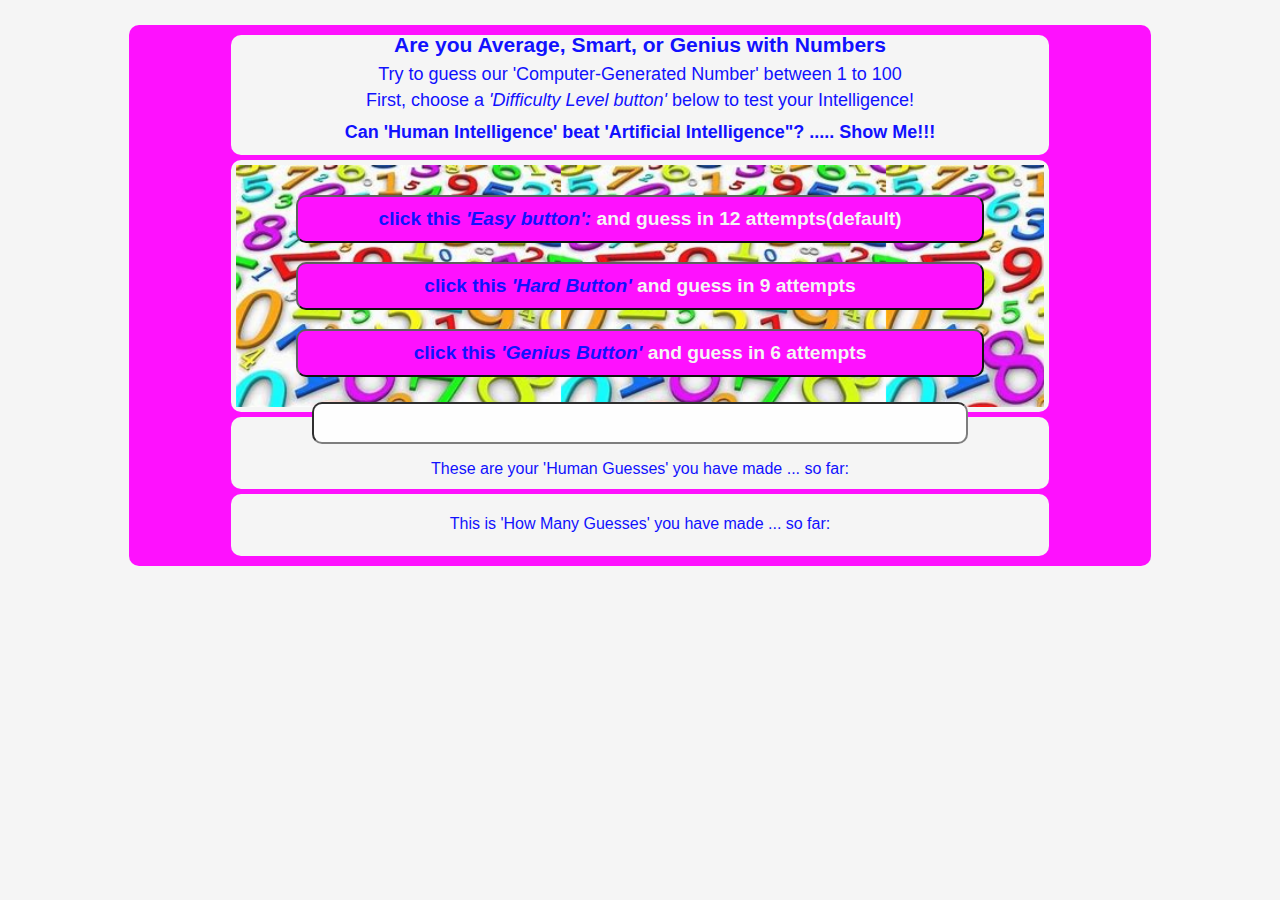
<file: index.html>
<!doctype html>
<!-- UPLOADED OCT22018TUES project from codeSmartAcademy-->
<html lang="en">
<head>
    <meta charset = "utf-8">
    <meta http-equiv = "X-UA-Compatible" content = "ie-edge">
    <link rel="stylesheet" type="text/css" href="app.css">
        <title>Guess the Magic Number</title>    
</head>

    
<body onload="init()">
    
    <div id="container">
        <div class="panel">
            <div class="panel1">
                <h3>Are you Average, Smart, or Genius with Numbers</h3>
                <p>Try to guess our 'Computer-Generated Number' between 1 to 100</p>
                <p>First, choose a <em>'Difficulty Level button'</em> below to test your Intelligence!</p>
                <h4>Can 'Human Intelligence' beat 'Artificial Intelligence"? ..... Show Me!!!</h4>              
                
            </div>
        </div>
        <div class="panel">
            <div class="panel2">
            <button id="easyBtn" onclick="easyMode()" class=""><strong><span style="color:#0000ff">click this <em>'Easy button':</em></span> and guess in 12 attempts(default)</strong></button>
            <button id="hardBtn" onclick="hardMode()" class=""><strong><span style="color:#0000ff">click this <em>'Hard Button'</em></span> and guess in 9 attempts</strong></button>
            <button id="geniusBtn" onclick="geniusMode()" class=""><strong><span style="color:#0000ff">click this <em>'Genius Button'</em></span> and guess in 6 attempts</strong></button>
            <button id="newGameButton" onclick="newGame()">NEW GAME</button>
            </div>
        </div>
        
        <div class="panel">
            <div class="panel3">            
            <input type="number" id="inputBox" style="color:#000;" onchange="compareGuess()" autocomplete="off">
            <!-- placeholder="1]Click a button above. 2]Type your Guesses here. 3]Then press enter." -->
                <p style="font-size:16px;">These are your 'Human Guesses' you have made ... so far:</p>
                <p id="guessLog"></p> 
            
            </div>
        </div>
        
        <div class="panel">
        <div class="panel4">
            <p style="font-size:16px;">This is 'How Many Guesses' you have made ... so far: <span id="attempts"></span></p> 
            <h3 id="textOutput"></h3>
            
<!--            <p style="color:forestgreen">(How to win: Split the difference between 1 to 100. Try 55. Then guess higher or lower.)</p> -->
            
        </div>
        </div>
    
    
    <script>
        var computerGuess;
        var userGuessLog = [];
        var attempts = 0;
        var maxGuesses = 12;
        
        
        function gameEnded() {
           document.getElementById("newGameButton").style.display="inline";
           document.getElementById('easyBtn').style.display = 'none';
           document.getElementById('hardBtn').style.display = 'none';    
           document.getElementById('geniusBtn').style.display = 'none';
           document.getElementById('inputBox').setAttribute('readonly', 'readonly');    
        }
        
        
        function easyMode() {
            maxGuesses = 12;
            document.getElementById('easyBtn').className = 'activeButton';
            document.getElementById('hardBtn').className = '';
            document.getElementById('geniusBtn').className = '';
        }
        
        
        function hardMode() {
            maxGuesses = 9;
            document.getElementById('hardBtn').className = 'activeButton';
            document.getElementById('easyBtn').className = '';
            document.getElementById('geniusBtn').className = '';
        }
        
        
        function geniusMode() {
            maxGuesses = 6;
            document.getElementById('geniusBtn').className = 'activeButton';
            document.getElementById('easyBtn').className = '';
            document.getElementById('hardBtn').className = '';
        }
        
        
        function newGame() {
            window.location.reload();
        }
        
        
        function init() {
            computerGuess = Math.floor(Math.random() *100+1);
            //console.log(computerGuess);
        }
        document.getElementById("newGameButton").style.display = "none";
        
        
        function compareGuess() {
        var userGuess = " " + document.getElementById("inputBox").value;
            //console.log(userGuess);
        userGuessLog.push(userGuess);
            //console.log(userGuessLog);
        document.getElementById("guessLog").innerHTML = userGuessLog;
            
        attempts++;
        document.getElementById("attempts").innerHTML = attempts;
        
        
        if(userGuessLog.length < maxGuesses) {
        if(userGuess > computerGuess) {
            document.getElementById("textOutput").innerHTML = "Try again ... Go Lower!";
            document.getElementById("inputBox").value = "";
        } else if(userGuess < computerGuess) {
            document.getElementById("textOutput").innerHTML = "Try again ... Go higher!";
            document.getElementById("inputBox").value = "";
        } else {
            document.getElementById("textOutput").innerHTML = "Congratulations!!! You Guessed it Right<br/>with ONLY " +attempts+ " ATTEMPTS!";
            document.getElementById("container").style.backgroundColor = "green";
            gameEnded();            
        }
        } else {
          if(userGuess > computerGuess) {
              document.getElementById('textOutput').innerHTML = 'Sorry But You Lose!' + '<br> The number was ' + computerGuess;
              document.getElementById("container").style.backgroundColor = "#000";
              gameEnded();              
        } else if (userGuess < computerGuess) {
            document.getElementById('textOutput').innerHTML = 'Sorry But You Lose!' + '<br> The number was ' + computerGuess;
            document.getElementById("container").style.backgroundColor = "#000";
            gameEnded();
        } else {
            document.getElementById('textOutput').innerHTML = "Congratulations!!! You Guessed It Right<br/>with ONLY " +attempts+ " ATTEMPTS!";
            document.getElementById("container").style.backgroundColor = "green";
            gameEnded();
        }
      }
        
    }       
    </script>    
    
</body>
</html>
</file>
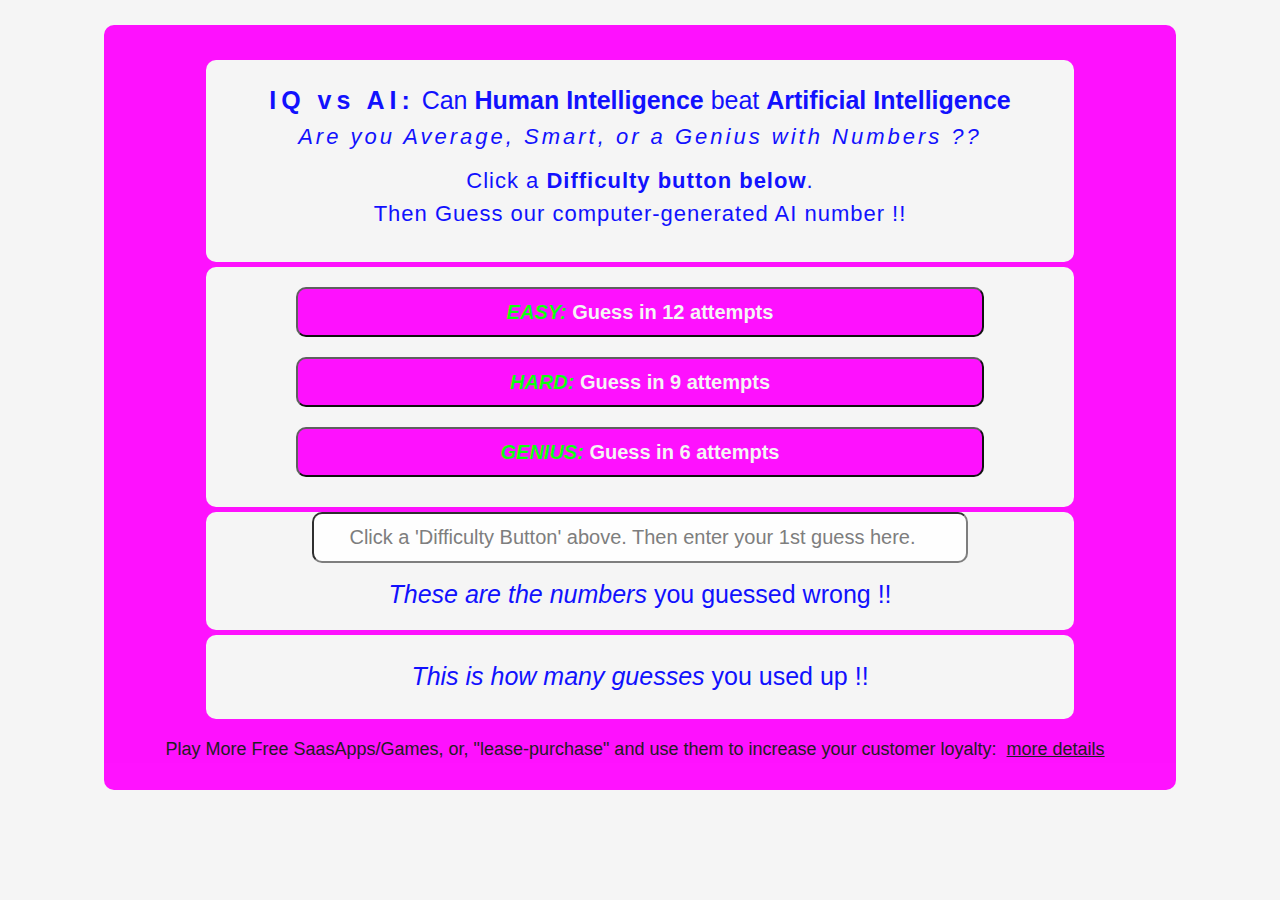
<file: games_IQ-vs-AI-master/games_IQ-vs-AI-master/index.html>
<!doctype html>
        <!-- UPLOADED OCT22018TUE the original project code (before my modified version) is from codeSmart.academy-->
<html lang="en">
<head>
    <meta charset="utf-8">
	<meta name="viewport" content="width=device-width, initial-scale=1">
	<meta http-equiv="X-UA-Compatible" content="IE=edge">
	<meta name="description" content="">
    <link rel="stylesheet" type="text/css" href="css/style.css">
    <link rel="stylesheet" type="text/css" href="css/styles-mobile.css">
    
        <title>IQ vs AI</title>    
</head>
    
<!--load the game when the window.document loads-->
<body onload="init()">
    
        <!--change es5 tags to html semantic tags for better seo and browser results.-->
    <div id="container" style="padding:30px 30px 30px 30px;">
        <section class="panel" style="padding:10px 30px 10px 30px;">
            <div class="panel1" style="padding:20px 10px 10px 10px; line-height:10px; font-size:25px;">
                <p><span style="font-weight:600; letter-spacing:5px;">IQ vs AI:</span> Can <strong>Human Intelligence </strong> <span> beat </span><strong>Artificial Intelligence</strong> </p>
                <h3 class="desktopAvSmartGen" style="font-weight:100; font-size:22px; letter-spacing:3px;"><em>Are you Average, Smart, or a Genius with Numbers ??</em></h3>   
                <h3 class="mobileAvSmartGen" style="font-weight:100; font-size:22px; letter-spacing:5px;">Are you Average, Smart, or <br/>a Genius with Numbers ??</h3>
                <p style=" font-size:22px; letter-spacing:1px; line-height:1.5;">Click a <strong>Difficulty button below</strong>. <br> Then Guess our computer-generated AI number !!</p>
            </div>
        </section>
<!--
        <section class="mobilePanel1">
            <div class="mobilePanel1">
                <p><span style="font-weight:600">IQ vs AI:</span> Can <strong><em>Human</em></strong> Intelligence <span>beat</span><strong><em> Artificial</em></strong> Intelligence?</p>   
                <h3 class="avSmartGen">Are you Average, Smart, or <br/>a Genius with Numbers?</h3>
                <p>Choose a <strong><em>Difficulty Level button</em></strong> and Guess our AI number!</p>
            </div>
        </section>
-->
		
        
        <!--give the players a challenge with 3 different 'Difficulty-Level buttons'-->
<!--
        <section class="panel" class="desktopPanel2">
            <article class="panel2">
            <button id="easyBtn" onclick="easyMode()" class=""><strong><span style="color:#00ff00"><em>EASY:</em></span>  Guess in 12 attempts (default)</strong></button>
            <button id="hardBtn" onclick="hardMode()" class=""><strong><span style="color:#00ff00"><em>HARD:</em></span> Guess in 9 attempts</strong></button>
            <button id="geniusBtn" onclick="geniusMode()" class=""><strong><span style="color:#00ff00"><em>GENIUS:</em></span> Guess in 6 attempts</strong></button>
            <button id="newGameButton" onclick="newGame()">NEW GAME</button>
            </article>
        </section>
-->
        <section class="panel 2"  style="padding:20px 30px 10px 30px; line-height:20px; font-size:25px;" class="mobilePanel2" class="mobile-Panel"> 
<!--       <section class="panel" class="panel 2" class="mobilePanel2">-->
            <article>
            <button id="easyBtn"  class="mobileButton" onclick="easyMode()" class=""><strong><span style="color:#00ff00"><em>EASY:</em></span> Guess in 12 attempts</strong></button>
            <button id="hardBtn"  class="mobileButton" onclick="hardMode()" class=""><strong><span style="color:#00ff00"><em>HARD:</em></span> Guess in 9 attempts</strong></button>
            <button id="geniusBtn"  class="mobileButton" onclick="geniusMode()" class=""><strong><span style="color:#00ff00"><em>GENIUS:</em></span> Guess in 6 attempts</strong></button>
            <button id="newGameButton" onclick="newGame()">NEW GAME</button>
            </article>
        </section>
        
        
		      
        <!-- SHOW THE PLAYERS THE GUESSES THEY HAVE ALREADY TRIED. -->
        <section class="panel 3" style="padding:20px 30px 10px 30px; line-height:20px; font-size:25px;">
<!--        <section class="panel">-->
            <div class="panel3">            
            <input type="number" id="inputBox" onchange="compareGuess()" autocomplete="off" placeholder="Click a 'Difficulty Button' above. Then enter your 1st guess here." style="color:#000; font-size:20px;">            
<!--                <p style="font-size:20px;" class="mobileTextContent"><span class="mobileTextContent" style="font-weight:600"><em>Which</em></span> Human Guesses have you tried ..... So Far?</p>-->
               <p class="mobileTextContent"><span><em>These are the numbers </em></span> you guessed wrong !!</p>
                
                <!--show the players each guess that they try-->
                <p id="guessLog" style="color:orangered; font-size:22px;" class="innerhtmlColour"></p>
                
                <!--tell the players to "guess higher" or "guess lower"-->    
                <h3 id="textOutput" class="innerhtmlColour" style="color:red"></h3>         
            </div>
        </section>
        
        
        <!--show THE PLAYERS HOW MANY GUESSES THEY HAVE LEFT. -->
        <section class="panel 4" style="padding:10px 30px 10px 30px; font-size:25px;">
<!--        <section class="panel">-->
			<div class="panel4">
            
        <!--show the players how many guesses they have used up-->
				<p class="desktopContentPanel4"><span><em>This is how many guesses</em></span> you used up !! <span id="attempts" class="innerhtmlColour" style="color:orangered; font-size:22px;"></span></p></div>
        </section>
        
    <script src="js/script.js"></script>     
                           
<footer class="saasApps" style="margin-top:20px;">
    <!--send all players to play more free games at the website.-->
    <!--send customers to website to purchase customized SaasApps-->
    <p class="desktopFooter"> Play More Free SaasApps/Games, or, "lease-purchase" and use them to increase your customer loyalty:<a href="http://drjwebsitedesign.com">more details</a> 
    </p>
    <p class="mobileFooter"><a href="http://drjwebsitedesign.com">Play more Free Saas Games/Apps</a> 
    </p>
   </footer>     
</body>
</html>
</file>
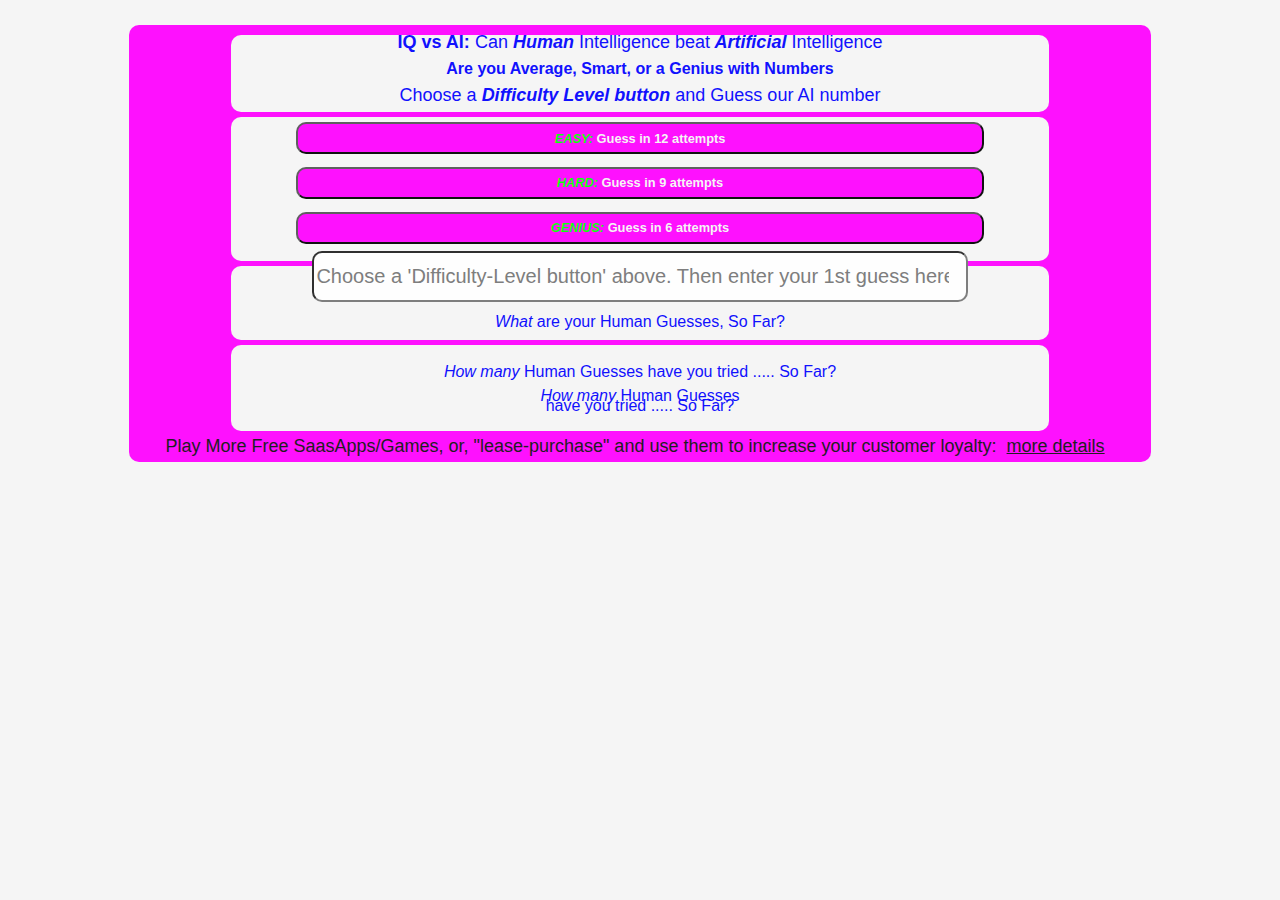
<file: games_IQ-vs-AI-master/games_IQ-vs-AI-master/SaaS_IQ-vs-AI-master/index.html>
<!doctype html>
        <!-- UPLOADED OCT22018TUE the original project code (before my modified version) is from codeSmart.academy-->
<html lang="en">
<head>
    <meta charset="utf-8">
	<meta name="viewport" content="width=device-width, initial-scale=1">
	<meta http-equiv="X-UA-Compatible" content="IE=edge">
	<meta name="description" content="">
    <link rel="stylesheet" type="text/css" href="css/style.css">
    <link rel="stylesheet" type="text/css" href="css/styles-mobile.css">
    
        <title>IQ vs AI</title>    
</head>
    
<!--load the game when the window.document loads-->
<body onload="init()">
    
        <!--change es5 tags to html semantic tags for better seo and browser results.-->
    <div id="container">
        <section class="panel">
            <div class="panel1">
                <p><span style="font-weight:600">IQ vs AI:</span> Can <strong><em>Human</em></strong> Intelligence <span>beat</span><strong><em> Artificial</em></strong> Intelligence</p>
                <h3 class="desktopAvSmartGen">Are you Average, Smart, or a Genius with Numbers</h3>   
                <h3 class="mobileAvSmartGen">Are you Average, Smart, or <br/>a Genius with Numbers</h3>
                <p>Choose a <strong><em>Difficulty Level button</em></strong> and Guess our AI number</p>
            </div>
        </section>
<!--
        <section class="mobilePanel1">
            <div class="mobilePanel1">
                <p><span style="font-weight:600">IQ vs AI:</span> Can <strong><em>Human</em></strong> Intelligence <span>beat</span><strong><em> Artificial</em></strong> Intelligence?</p>   
                <h3 class="avSmartGen">Are you Average, Smart, or <br/>a Genius with Numbers?</h3>
                <p>Choose a <strong><em>Difficulty Level button</em></strong> and Guess our AI number!</p>
            </div>
        </section>
-->
		
        
        <!--give the players a challenge with 3 different 'Difficulty-Level buttons'-->
<!--
        <section class="panel" class="desktopPanel2">
            <article class="panel2">
            <button id="easyBtn" onclick="easyMode()" class=""><strong><span style="color:#00ff00"><em>EASY:</em></span>  Guess in 12 attempts (default)</strong></button>
            <button id="hardBtn" onclick="hardMode()" class=""><strong><span style="color:#00ff00"><em>HARD:</em></span> Guess in 9 attempts</strong></button>
            <button id="geniusBtn" onclick="geniusMode()" class=""><strong><span style="color:#00ff00"><em>GENIUS:</em></span> Guess in 6 attempts</strong></button>
            <button id="newGameButton" onclick="newGame()">NEW GAME</button>
            </article>
        </section>
-->
       <section class="panel 2" class="mobilePanel2" class="mobile-Panel"> 
<!--       <section class="panel" class="panel 2" class="mobilePanel2">-->
            <article>
            <button id="easyBtn"  class="mobileButton" onclick="easyMode()" class=""><strong><span style="color:#00ff00"><em>EASY:</em></span> Guess in 12 attempts</strong></button>
            <button id="hardBtn"  class="mobileButton" onclick="hardMode()" class=""><strong><span style="color:#00ff00"><em>HARD:</em></span> Guess in 9 attempts</strong></button>
            <button id="geniusBtn"  class="mobileButton" onclick="geniusMode()" class=""><strong><span style="color:#00ff00"><em>GENIUS:</em></span> Guess in 6 attempts</strong></button>
            <button id="newGameButton" onclick="newGame()">NEW GAME</button>
            </article>
        </section>
        
        
		      
        <!-- SHOW THE PLAYERS THE GUESSES THEY HAVE ALREADY TRIED. -->
        <section class="panel 3">
<!--        <section class="panel">-->
            <div class="panel3">            
            <input type="number" id="inputBox" onchange="compareGuess()" autocomplete="off" placeholder="Choose a 'Difficulty-Level button' above. Then enter your 1st guess here." style="color:#000; font-size:20px;">            
<!--                <p style="font-size:20px;" class="mobileTextContent"><span class="mobileTextContent" style="font-weight:600"><em>Which</em></span> Human Guesses have you tried ..... So Far?</p>-->
               <p class="mobileTextContent"><span><em>What</em></span> are your Human Guesses, So Far?</p>
                
                <!--show the players each guess that they try-->
                <p id="guessLog" style="color:orangered; font-size:22px;" class="innerhtmlColour"></p>
                
                <!--tell the players to "guess higher" or "guess lower"-->    
                <h3 id="textOutput" class="innerhtmlColour" style="color:red"></h3>         
            </div>
        </section>
        
        
        <!--show THE PLAYERS HOW MANY GUESSES THEY HAVE LEFT. -->
        <section class="panel 4">
<!--        <section class="panel">-->
			<div class="panel4">
            
        <!--show the players how many guesses they have used up-->
				<p class="desktopContentPanel4"><span><em>How many</em></span> Human Guesses have you tried ..... So Far? <span id="attempts" class="innerhtmlColour" style="color:orangered; font-size:22px;"></span></p> 
				<p class="mobileContentPanel4"><span><em>How many</em></span> Human Guesses<br/>have you tried ..... So Far? <span id="attempts" class="innerhtmlColour" style="color:orangered; font-size:22px;"></span></p> 
			</div>
        </section>
        
    <script src="js/script.js"></script>     
                           
<footer class="saasApps">
    <!--send all players to play more free games at the website.-->
    <!--send customers to website to purchase customized SaasApps-->
    <p class="desktopFooter">Play More Free SaasApps/Games, or, "lease-purchase" and use them to increase your customer loyalty:<a href="http://drjwebsitedesign.com">more details</a> 
    </p>
    <p class="mobileFooter"><a href="http://drjwebsitedesign.com">Play more Free Saas Games/Apps</a> 
    </p>
   </footer>     
</body>
</html>
</file>
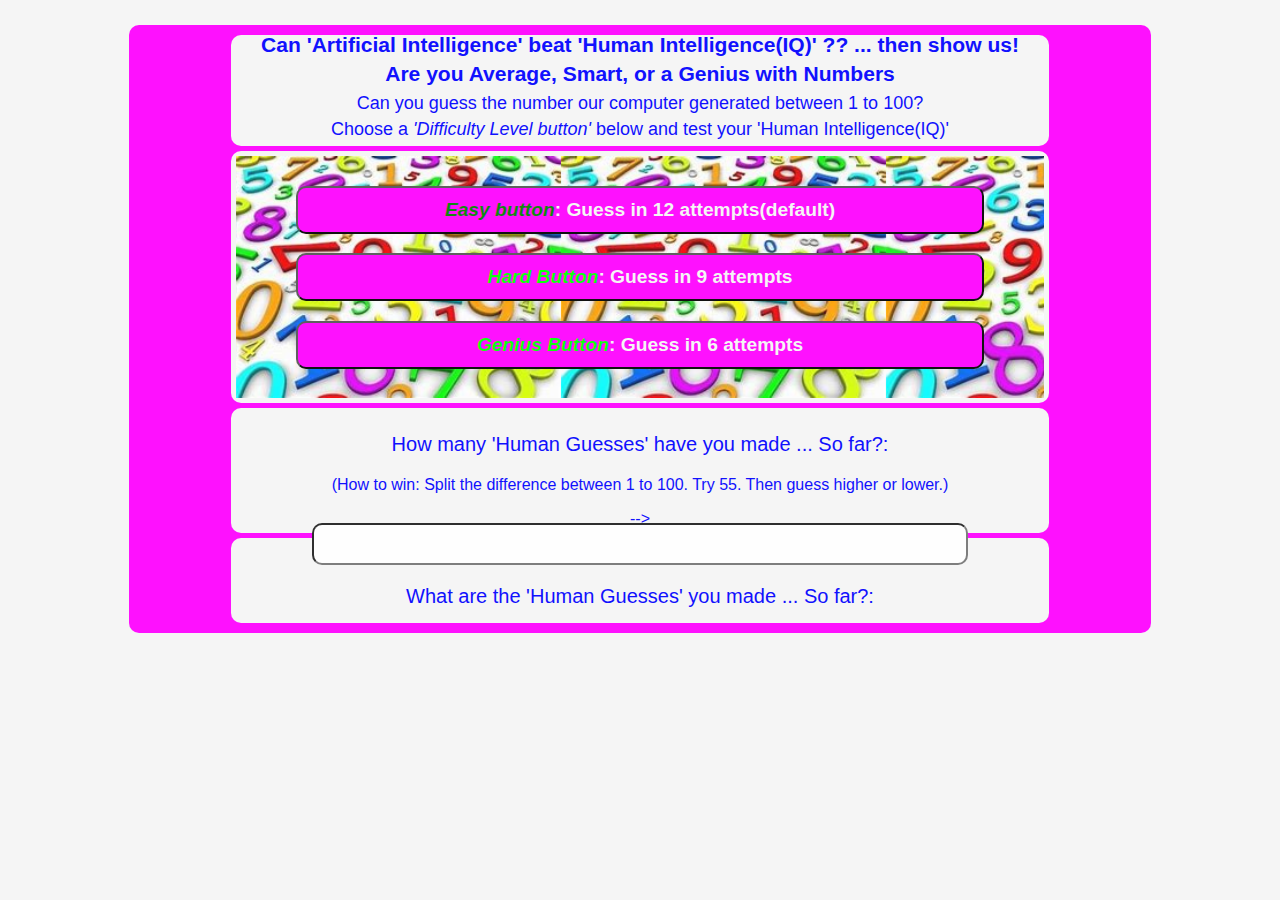
<file: es5-index.html>
<!doctype html>
<!-- UPLOADED OCT22018TUE project from codeSmartAcademy-->
<html lang="en">
<head>
    <meta charset = "utf-8">
    <meta http-equiv = "X-UA-Compatible" content = "ie-edge">
    <link rel="stylesheet" type="text/css" href="style.css">
        <title>Guess the Magic Number</title>    
</head>

    
<body onload="init()">
    
    <div id="container">
        <div class="panel">
            <div class="panel1">
                <h3>Can 'Artificial Intelligence' beat 'Human Intelligence(IQ)' ?? ... then show us!</h3>   
                <h3>Are you Average, Smart, or a Genius with Numbers</h3>                
                <p>Can you guess the number our computer generated between 1 to 100?</p>     
                <p>Choose a <em>'Difficulty Level button'</em> below and test your 'Human Intelligence(IQ)'</p>
            </div>
        </div>
		
        <div class="panel">
            <div class="panel2">
            <button id="easyBtn" onclick="easyMode()" class=""><strong><span style="color:green"><em>Easy button</em></span>: Guess in 12 attempts(default)</strong></button>
            <button id="hardBtn" onclick="hardMode()" class=""><strong><span style="color:#00ff00"><em>Hard Button</em></span>: Guess in 9 attempts</strong></button>
            <button id="geniusBtn" onclick="geniusMode()" class=""><strong><span style="color:#00ff00"><em>Genius Button</em></span>: Guess in 6 attempts</strong></button>
            <button id="newGameButton" onclick="newGame()">NEW GAME</button>
            </div>
        </div>
		
		
		<div class="panel">
			<div class="panel4">
				<p style="font-size:20px;">How many 'Human Guesses' have you made ... So far?: <span id="attempts"></span></p> 
				<h3 id="textOutput"></h3            
	<!--            <p style="color:forestgreen">(How to win: Split the difference between 1 to 100. Try 55. Then guess higher or lower.)</p> -->            
			</div>
        </div>
		
        
        <div class="panel">
            <div class="panel3">            
            <input type="number" id="inputBox" style="color:#000;" onchange="compareGuess()" autocomplete="off">            
                <p style="font-size:20px;">What are the 'Human Guesses' you made ... So far?:</p>
                <p id="guessLog"></p>             
            </div>
        </div>
        
        
    
    
    <script>
        var computerGuess;
        var userGuessLog = [];
        var attempts = 0;
        var maxGuesses = 12;
        
        
        function gameEnded() {
           document.getElementById("newGameButton").style.display="inline";
           document.getElementById('easyBtn').style.display = 'none';
           document.getElementById('hardBtn').style.display = 'none';    
           document.getElementById('geniusBtn').style.display = 'none';
           document.getElementById('inputBox').setAttribute('readonly', 'readonly');    
        }
        
        
        function easyMode() {
            maxGuesses = 12;
            document.getElementById('easyBtn').className = 'activeButton';
            document.getElementById('hardBtn').className = '';
            document.getElementById('geniusBtn').className = '';
        }
        
        
        function hardMode() {
            maxGuesses = 9;
            document.getElementById('hardBtn').className = 'activeButton';
            document.getElementById('easyBtn').className = '';
            document.getElementById('geniusBtn').className = '';
        }
        
        
        function geniusMode() {
            maxGuesses = 6;
            document.getElementById('geniusBtn').className = 'activeButton';
            document.getElementById('easyBtn').className = '';
            document.getElementById('hardBtn').className = '';
        }
        
        
        function newGame() {
            window.location.reload();
        }
        
        
        function init() {
            computerGuess = Math.floor(Math.random() *100+1);
            //console.log(computerGuess);
        }
        document.getElementById("newGameButton").style.display = "none";
        
        
        function compareGuess() {
        var userGuess = " " + document.getElementById("inputBox").value;
            //console.log(userGuess);
        userGuessLog.push(userGuess);
            //console.log(userGuessLog);
        document.getElementById("guessLog").innerHTML = userGuessLog;
            
        attempts++;
        document.getElementById("attempts").innerHTML = attempts;
        
        
        if(userGuessLog.length < maxGuesses) {
        if(userGuess > computerGuess) {
            document.getElementById("textOutput").innerHTML = "Try again ... Go Lower!";
            document.getElementById("inputBox").value = "";
        } else if(userGuess < computerGuess) {
            document.getElementById("textOutput").innerHTML = "Try again ... Go higher!";
            document.getElementById("inputBox").value = "";
        } else {
            document.getElementById("textOutput").innerHTML = "Congratulations!!! You Guessed it Right<br/>with ONLY " +attempts+ " ATTEMPTS!";
            document.getElementById("container").style.backgroundColor = "green";
            gameEnded();            
        }
        } else {
          if(userGuess > computerGuess) {
              document.getElementById('textOutput').innerHTML = 'Sorry But You Lose!' + '<br> The number was ' + computerGuess;
              document.getElementById("container").style.backgroundColor = "#000";
              gameEnded();              
        } else if (userGuess < computerGuess) {
            document.getElementById('textOutput').innerHTML = 'Sorry But You Lose!' + '<br> The number was ' + computerGuess;
            document.getElementById("container").style.backgroundColor = "#000";
            gameEnded();
        } else {
            document.getElementById('textOutput').innerHTML = "Congratulations!!! You Guessed It Right<br/>with ONLY " +attempts+ " ATTEMPTS!";
            document.getElementById("container").style.backgroundColor = "green";
            gameEnded();
        }
      }
        
    }       
    </script>    
    
</body>
</html>
</file>
<file: app.css>
html {
    margin: 0px;
    background: whitesmoke;
}

body {
    background: whitesmoke;
    color: #0000ff;
}

#container {
    max-width: 80%;
    margin: 0 auto;
    margin-top: 25px;
    font-family: arial;
    text-align: center;
    border-radius: 10px;
    padding: 5px;
    background: #ff00ff;
    opacity: .93;
    
}

.panel {
    max-width: 80%;
    margin: 5px auto;
    border-radius: 10px;
    padding: 5px;    
    background-color: whitesmoke;
    opacity: 1.10;    
}

.panel1 {
    margin-top: -20px;
    margin-bottom: -10px;
    paddi -50px;
    colo #ff00ff;
    font-size: 18px;        
    line-height: 8px;
    color: #0000ff;
}

.panel2 {
    background: url(images/guessMagicNumber1.jpg);
    background-size: contain;
    padding-top: 30px;
    padding-bottom: 10px;
    font-size: 24px;
}

.panel3 {
    margin-top: -20px;
    margin-bottom: -10px;
    background-ima url("images/guessMagicNumber1.jpg");*/
    max-width: 0%;
    padding: 0px;
    color: blue;
}

.panel4 {
    margin-to -20px;
    margin-botto -10px;
    background-ima url("images/guessMagicNumber1.jpg");*/
    max-widt 0%;
    paddin 0px;
    color: blue;
}

button {
    background: #ff00ff;
    height: 2.5em;
    width: 85%;
    margin-bottom: 1.0em;
    border-radius: 10px;
    color: whitesmoke;
    font-size: 0.8em;
}

input {
    border-radius: 10px;
    width: 80%;
    height: 2.25em;
    text-align: center;
    font-size: 16px;
    color: #ff00ff;
}

.activeButton {
    background-color: green;
}
</file>
<file: games_IQ-vs-AI-master/games_IQ-vs-AI-master/css/style.css>
html {
    margin: 0px;
    background: whitesmoke;
}
body {
    background: whitesmoke;
    color: #0000ff;
}
#container {
    max-width: 80%;
    margin: 0 auto;
    margin-top: 25px;
    font-family: arial;
    text-align: center;
    border-radius: 10px;
    padding: 5px;
    background: #ff00ff;
    opacity: .93;    
}



.panel {
    max-width: 80%;
    margin: 5px auto;
    border-radius: 10px;
    padding: 5px;    
    background-color: whitesmoke;
    opacity: 1.10;    
}
.panel1 {
    margin-top: -20px;
    margin-bottom: -10px;
    font-size: 18px;        
    line-height: 8px;
    color: #0000ff;
}
.desktopAvSmartGen{
    display:contents;
    font-size:16px
}
.mobileAvSmartGen{
    display:none;
}




.panel2 {
    background: url(images/guessMagicNumber1.jpg);
    background-size: contain;
    padding-top: 30px;
    padding-bottom: 10px;
    font-size: 24px;
}

.panel3 {
    margin-top: -20px;
    margin-bottom: -10px;
    background-ima url("images/guessMagicNumber1.jpg");*/
    max-width: 0%;
    padding: 0px;
    color: blue;
    
    
    line-height:.5em;
}

.panel4 {
    margin-to -20px;
    margin-botto -10px;
    background-ima url("images/guessMagicNumber1.jpg");*/
    max-widt 0%;
    paddin 0px;
    color: blue;
    
    line-height:.5em;
    padding:0px;
}

button {
    background: #ff00ff;
    height: 2.5em;
    width: 85%;
    margin-bottom: 1.0em;
    border-radius: 10px;
    color: whitesmoke;
    font-size: 0.8em;
}

input {
    border-radius: 10px;
    width: 80%;
    height: 2.25em;
    text-align: center;
    font-si 16px;
    color:#000;
}

.activeButton {
    background-color: green;
}

.saasAppsssss {
    margin:0px;
    color:#00ff00;
    font-weight:700;
    font-size: 20px;
}
.saasAppsssss a{
    color:#00ff00;
    font-weight:700;
    font-size:18px;
}

#guessLog{
    margin:0px;
}

.innerhtmlColour{
    color:orangered;
}




.desktopFooter{
    display:contents;
}
.mobileFooter{
    display:none;
    col#0000ff;
}
footer p, a{
    margin:0px;
    padding:0px;
    padding:5px;
    margin:5px;
    font-size:18px;
    font-weight:500;
/*    color:#00ff00;*/
    color:#0f0f0f;
}
</file>
<file: games_IQ-vs-AI-master/games_IQ-vs-AI-master/css/styles-mobile.css>
@media only screen and (min-width:0px) and (max-width:935px){

html {
    margin: 0px;
    background: whitesmoke;
}
body {
    background: whitesmoke;
    color: #0000ff;
}
#container {
    max-width: 80%;
    margin: 0 auto;
    margin-top: 25px;
    font-family: arial;
    text-align: center;
    border-radius: 10px;
    padding: 5px;
    background: #ff00ff;
    opacity: .93;    
}
    
    
    
.panel {
    max-width: 80%;
    margin: 5px auto;
    border-radius: 10px;
    padding: 5px;    
    background-color: whitesmoke;
    opacity: 1.10;    
}
.panel1 {
    margin-top: -20px;
    margin-bottom: -10px;
    font-size: 18px;        
    line-height: 8px;
    color: #0000ff;
    backgroutan;
}
.desktopAvSmartGen{
    display:none;
    font-size:16px
}
.mobileAvSmartGen{
    display:contents;
    font-size:1em;
}
.desktopTextContent{
    display:none;
    font-size:16px
}
.panel3{
    font-siz 14px;
    font-weigh700;
    coloorangered;
}
.panel4{
    font-siz 14px;
    font-weigh700;
    coloorangered;
}
.mobileTextContent{
    color:#000000;
    font-size: 14px;
    font-weight:600;
    padding-to20px;
    paddi20px 20px;
    line-heig 8px;
    paddi20px;
}
.panel4{
    margin-top:20px;
    margin-botto -10px;   
/*  font-size: 18px;        
    line-height: 8px;
    color:#0000ff;*/    
    backgroun#00ffff;
}
.desktopContentPanel4{
    display:none;
}
.mobileContentPanel4{
    display:contents;
}
.desktopFooter{
    display:none;
}
.mobileFooter{
    display:contents;
    col#0000ff;
}


/*
.panel1 {    
    background-image:url("guessMagicNumber1.jpg");
    margin-top: -20px;
    margin-bottom: -10px;
    font-size:1em;        
    line-height:1em;    
    color: #0000ff;
}
.mobilePanel1   
*/
    
    
    
/*
.avSmartGen{
    font-size:1em;
    }
*/

/*
.panel2 {
    background: url(images/guessMagicNumber1.jpg);
    background-size: contain;
    padding-top: 30px;
    padding-bottom: 10px;
    font-size: 24px;
}
*/

.panel3 {
    margin-top: -20px;
    margin-bottom: -10px;
    background-ima url("images/guessMagicNumber1.jpg");*/
    max-width: 0%;
    padding: 0px;
    color: blue;
    
    
    line-height:.5em;
}

.panel4 {
    margin-to -20px;
    margin-botto -10px;
    background-ima url("images/guessMagicNumber1.jpg");*/
    max-widt 0%;
    paddin 0px;
    color: blue;
    
    line-height:.5em;
    padding:0px;
}

    
    
 button {
    display:none;
}   
.mobileButton{
    display:inline-block;
    background: #ff00ff;
    height: 2.5em;
    width: 85%;
    margin-bottom: 1.0em;
    border-radius: 10px;
    color: whitesmoke;
    font-size:10px;
    font-weight:100;
}



    
/*
.panel{
    max-width: 80%;
    margin: 5px auto;
    border-radius: 10px;
    padding: 5px;    
    background-color:tan;
    opacity: 1.10;    
}   
*/
    
    
.panel1 {
    background-image:url("guessMagicNumber1.jpg");
    margin-top: -20px;
    margin-bottom: -10px;
    font-size:1em;        
    line-height:1em;    
    color: #0000ff;
}
/*
.mobilePanel1{
    display:contents;
    background-image:url("guessMagicNumber1.jpg");
    margin-top: -20px;
    margin-bottom: -10px;
    font-size:1em;        
    line-height:1em;    
    color: #0000ff;
}       
*/
    
    
 section.panel 2{    
    background-image:url("images/guessMagicNumber1.jpg");
    max-width: 80%;
    margin: 5px auto;
    border-radius: 10px;
    padding: 5px;    
    background-color:whitesmoke;
    opacity: 1.10;    
}   
.mobilePanel2{
    background-image:url("images/guessMagicNumber1.jpg");
    max-width: 80%;
    margin: 5px auto;
    border-radius: 10px;
    padding: 5px;    
    background-color:whitesmoke;
    opacity: 1.10;  
}
.mobile-Panel{
    background-image:url("images/guessMagicNumber1.jpg");
    max-width: 80%;
    margin: 5px auto;
    border-radius: 10px;
    padding: 5px;    
    background-color:whitesmoke;
    opacity: 1.10;  
}    
    
input {
    border-radius: 10px;
    width: 80%;
    height: 2.25em;
    text-align: center;
    font-si 16px;
    color:#000;
}

.activeButton {
    background-color: green;
}

.saasAppsssss {
    margin:0px;
    color:#00ff00;
    font-weight:700;
    font-size: 20px;
}
.saasAppsssss a{
    color:#00ff00;
    font-weight:700;
    font-size:18px;
}

#guessLog{
    margin:0px;
}

.innerhtmlColour{
    color:orangered;
}

footer p, a{
    margin:0px;
    padding:0px;
    padding:5px;
    margin:5px;
    font-size:18px;
    font-weight:500;
/*    color:#00ff00;*/
    color:#0000ff;
    text-decoration:none;
}
    
}
</file>
<file: games_IQ-vs-AI-master/games_IQ-vs-AI-master/SaaS_IQ-vs-AI-master/css/style.css>
html {
    margin: 0px;
    background: whitesmoke;
}
body {
    background: whitesmoke;
    color: #0000ff;
}
#container {
    max-width: 80%;
    margin: 0 auto;
    margin-top: 25px;
    font-family: arial;
    text-align: center;
    border-radius: 10px;
    padding: 5px;
    background: #ff00ff;
    opacity: .93;    
}



.panel {
    max-width: 80%;
    margin: 5px auto;
    border-radius: 10px;
    padding: 5px;    
    background-color: whitesmoke;
    opacity: 1.10;    
}
.panel1 {
    margin-top: -20px;
    margin-bottom: -10px;
    font-size: 18px;        
    line-height: 8px;
    color: #0000ff;
}
.desktopAvSmartGen{
    display:contents;
    font-size:16px
}
.mobileAvSmartGen{
    display:none;
}




.panel2 {
    background: url(images/guessMagicNumber1.jpg);
    background-size: contain;
    padding-top: 30px;
    padding-bottom: 10px;
    font-size: 24px;
}

.panel3 {
    margin-top: -20px;
    margin-bottom: -10px;
    background-ima url("images/guessMagicNumber1.jpg");*/
    max-width: 0%;
    padding: 0px;
    color: blue;
    
    
    line-height:.5em;
}

.panel4 {
    margin-to -20px;
    margin-botto -10px;
    background-ima url("images/guessMagicNumber1.jpg");*/
    max-widt 0%;
    paddin 0px;
    color: blue;
    
    line-height:.5em;
    padding:0px;
}

button {
    background: #ff00ff;
    height: 2.5em;
    width: 85%;
    margin-bottom: 1.0em;
    border-radius: 10px;
    color: whitesmoke;
    font-size: 0.8em;
}

input {
    border-radius: 10px;
    width: 80%;
    height: 2.25em;
    text-align: center;
    font-si 16px;
    color:#000;
}

.activeButton {
    background-color: green;
}

.saasAppsssss {
    margin:0px;
    color:#00ff00;
    font-weight:700;
    font-size: 20px;
}
.saasAppsssss a{
    color:#00ff00;
    font-weight:700;
    font-size:18px;
}

#guessLog{
    margin:0px;
}

.innerhtmlColour{
    color:orangered;
}




.desktopFooter{
    display:contents;
}
.mobileFooter{
    display:none;
    col#0000ff;
}
footer p, a{
    margin:0px;
    padding:0px;
    padding:5px;
    margin:5px;
    font-size:18px;
    font-weight:500;
/*    color:#00ff00;*/
    color:#0f0f0f;
}
</file>
<file: games_IQ-vs-AI-master/games_IQ-vs-AI-master/SaaS_IQ-vs-AI-master/css/styles-mobile.css>
@media only screen and (min-width:0px) and (max-width:935px){

html {
    margin: 0px;
    background: whitesmoke;
}
body {
    background: whitesmoke;
    color: #0000ff;
}
#container {
    max-width: 80%;
    margin: 0 auto;
    margin-top: 25px;
    font-family: arial;
    text-align: center;
    border-radius: 10px;
    padding: 5px;
    background: #ff00ff;
    opacity: .93;    
}
    
    
    
.panel {
    max-width: 80%;
    margin: 5px auto;
    border-radius: 10px;
    padding: 5px;    
    background-color: whitesmoke;
    opacity: 1.10;    
}
.panel1 {
    margin-top: -20px;
    margin-bottom: -10px;
    font-size: 18px;        
    line-height: 8px;
    color: #0000ff;
    backgroutan;
}
.desktopAvSmartGen{
    display:none;
    font-size:16px
}
.mobileAvSmartGen{
    display:contents;
    font-size:1em;
}
.desktopTextContent{
    display:none;
    font-size:16px
}
.panel3{
    font-siz 14px;
    font-weigh700;
    coloorangered;
}
.panel4{
    font-siz 14px;
    font-weigh700;
    coloorangered;
}
.mobileTextContent{
    color:#000000;
    font-size: 14px;
    font-weight:600;
    padding-to20px;
    paddi20px 20px;
    line-heig 8px;
    paddi20px;
}
.panel4{
    margin-top:20px;
    margin-botto -10px;   
/*  font-size: 18px;        
    line-height: 8px;
    color:#0000ff;*/    
    backgroun#00ffff;
}
.desktopContentPanel4{
    display:none;
}
.mobileContentPanel4{
    display:contents;
}
.desktopFooter{
    display:none;
}
.mobileFooter{
    display:contents;
    col#0000ff;
}


/*
.panel1 {    
    background-image:url("guessMagicNumber1.jpg");
    margin-top: -20px;
    margin-bottom: -10px;
    font-size:1em;        
    line-height:1em;    
    color: #0000ff;
}
.mobilePanel1   
*/
    
    
    
/*
.avSmartGen{
    font-size:1em;
    }
*/

/*
.panel2 {
    background: url(images/guessMagicNumber1.jpg);
    background-size: contain;
    padding-top: 30px;
    padding-bottom: 10px;
    font-size: 24px;
}
*/

.panel3 {
    margin-top: -20px;
    margin-bottom: -10px;
    background-ima url("images/guessMagicNumber1.jpg");*/
    max-width: 0%;
    padding: 0px;
    color: blue;
    
    
    line-height:.5em;
}

.panel4 {
    margin-to -20px;
    margin-botto -10px;
    background-ima url("images/guessMagicNumber1.jpg");*/
    max-widt 0%;
    paddin 0px;
    color: blue;
    
    line-height:.5em;
    padding:0px;
}

    
    
 button {
    display:none;
}   
.mobileButton{
    display:inline-block;
    background: #ff00ff;
    height: 2.5em;
    width: 85%;
    margin-bottom: 1.0em;
    border-radius: 10px;
    color: whitesmoke;
    font-size:10px;
    font-weight:100;
}



    
/*
.panel{
    max-width: 80%;
    margin: 5px auto;
    border-radius: 10px;
    padding: 5px;    
    background-color:tan;
    opacity: 1.10;    
}   
*/
    
    
.panel1 {
    background-image:url("guessMagicNumber1.jpg");
    margin-top: -20px;
    margin-bottom: -10px;
    font-size:1em;        
    line-height:1em;    
    color: #0000ff;
}
/*
.mobilePanel1{
    display:contents;
    background-image:url("guessMagicNumber1.jpg");
    margin-top: -20px;
    margin-bottom: -10px;
    font-size:1em;        
    line-height:1em;    
    color: #0000ff;
}       
*/
    
    
 section.panel 2{    
    background-image:url("images/guessMagicNumber1.jpg");
    max-width: 80%;
    margin: 5px auto;
    border-radius: 10px;
    padding: 5px;    
    background-color:whitesmoke;
    opacity: 1.10;    
}   
.mobilePanel2{
    background-image:url("images/guessMagicNumber1.jpg");
    max-width: 80%;
    margin: 5px auto;
    border-radius: 10px;
    padding: 5px;    
    background-color:whitesmoke;
    opacity: 1.10;  
}
.mobile-Panel{
    background-image:url("images/guessMagicNumber1.jpg");
    max-width: 80%;
    margin: 5px auto;
    border-radius: 10px;
    padding: 5px;    
    background-color:whitesmoke;
    opacity: 1.10;  
}    
    
input {
    border-radius: 10px;
    width: 80%;
    height: 2.25em;
    text-align: center;
    font-si 16px;
    color:#000;
}

.activeButton {
    background-color: green;
}

.saasAppsssss {
    margin:0px;
    color:#00ff00;
    font-weight:700;
    font-size: 20px;
}
.saasAppsssss a{
    color:#00ff00;
    font-weight:700;
    font-size:18px;
}

#guessLog{
    margin:0px;
}

.innerhtmlColour{
    color:orangered;
}

footer p, a{
    margin:0px;
    padding:0px;
    padding:5px;
    margin:5px;
    font-size:18px;
    font-weight:500;
/*    color:#00ff00;*/
    color:#0000ff;
    text-decoration:none;
}
    
}
</file>
<file: style.css>
html {
    margin: 0px;
    background: whitesmoke;
}

body {
    background: whitesmoke;
    color: #0000ff;
}

#container {
    max-width: 80%;
    margin: 0 auto;
    margin-top: 25px;
    font-family: arial;
    text-align: center;
    border-radius: 10px;
    padding: 5px;
    background: #ff00ff;
    opacity: .93;
    
}

.panel {
    max-width: 80%;
    margin: 5px auto;
    border-radius: 10px;
    padding: 5px;    
    background-color: whitesmoke;
    opacity: 1.10;    
}

.panel1 {
    margin-top: -20px;
    margin-bottom: -10px;
    paddi -50px;
    colo #ff00ff;
    font-size: 18px;        
    line-height: 8px;
    color: #0000ff;
}

.panel2 {
    background: url(images/guessMagicNumber1.jpg);
    background-size: contain;
    padding-top: 30px;
    padding-bottom: 10px;
    font-size: 24px;
}

.panel3 {
    margin-top: -20px;
    margin-bottom: -10px;
    background-ima url("images/guessMagicNumber1.jpg");*/
    max-width: 0%;
    padding: 0px;
    color: blue;
}

.panel4 {
    margin-to -20px;
    margin-botto -10px;
    background-ima url("images/guessMagicNumber1.jpg");*/
    max-widt 0%;
    paddin 0px;
    color: blue;
}

button {
    background: #ff00ff;
    height: 2.5em;
    width: 85%;
    margin-bottom: 1.0em;
    border-radius: 10px;
    color: whitesmoke;
    font-size: 0.8em;
}

input {
    border-radius: 10px;
    width: 80%;
    height: 2.25em;
    text-align: center;
    font-size: 16px;
    color: #ff00ff;
}

.activeButton {
    background-color: green;
}
</file>
